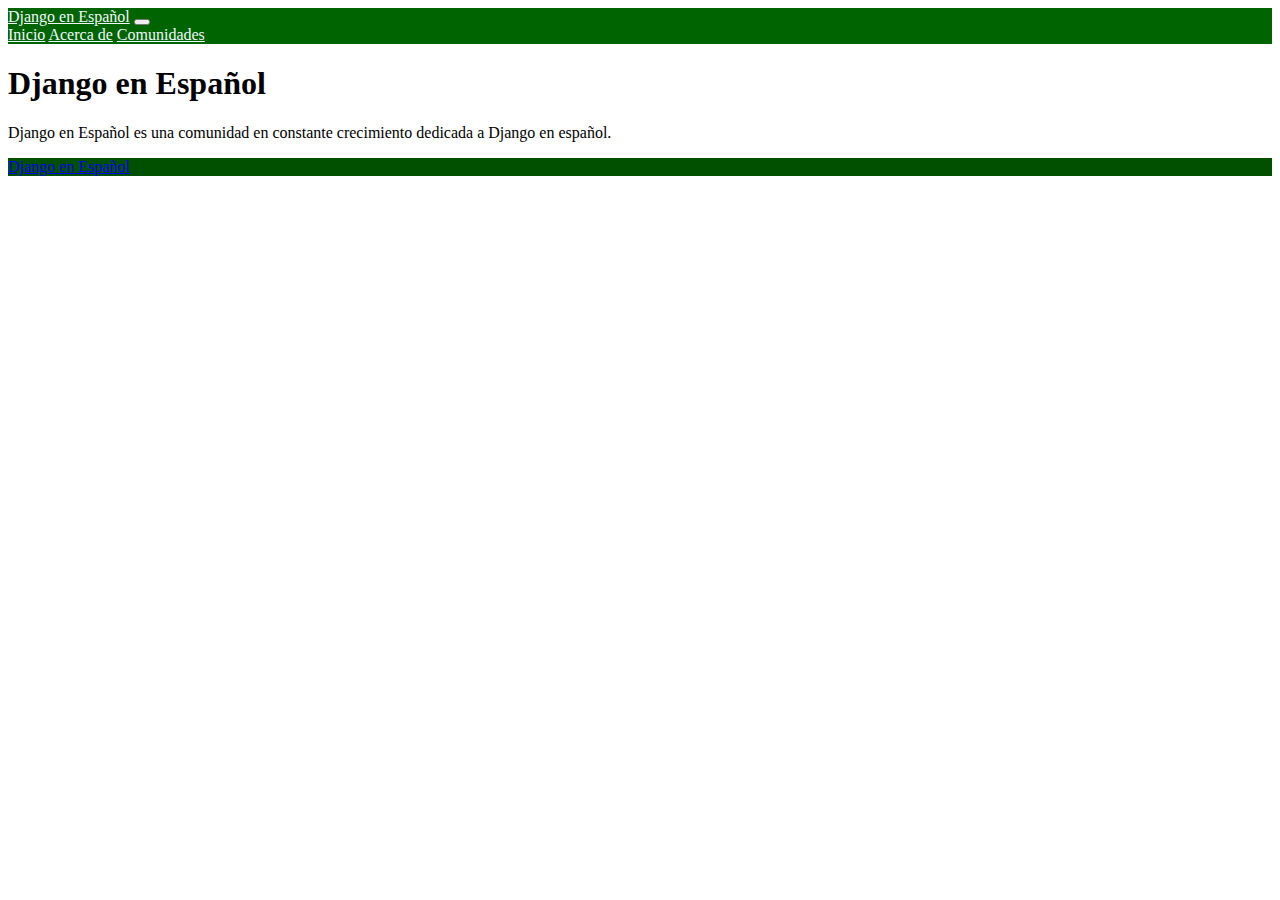
<file: site/pages/index.html>
<!DOCTYPE html>
<html lang="es">
  <head>
  <meta charset="utf-8" />
  <meta http-equiv="Content-Type" content="text/html; charset=UTF-8" />
  <meta
    name="viewport"
    content="width=device-width, initial-scale=1, shrink-to-fit=no"
  />
  <meta http-equiv="X-UA-Compatible" content="IE=edge" />
  <!-- Primary Meta Tags -->
  <title>Django en Español</title>
  <meta name="title" content="Django en Español" />
  <meta
    name="description"
    content="La comunidad hispanohablante de Django &#128013; &#127881;"
  />
  <!--Bootstrap-->
  <link
    href="https://cdn.jsdelivr.net/npm/bootstrap@5.3.0/dist/css/bootstrap.min.css"
    rel="stylesheet"
    integrity="sha384-9ndCyUaIbzAi2FUVXJi0CjmCapSmO7SnpJef0486qhLnuZ2cdeRhO02iuK6FUUVM"
    crossorigin="anonymous"
  />
  <!--Css-->
  <link rel="stylesheet" href="assets/css/index.css" />
</head>
  <body id="page-top">
    <nav class="navbar navbar-expand-lg bg-body-tertiary nav-theme">
  <div class="container-fluid">
    <a class="navbar-brand" href="#">Django en Español</a>
    <button
      class="navbar-toggler"
      type="button"
      data-bs-toggle="collapse"
      data-bs-target="#navbarNavAltMarkup"
      aria-controls="navbarNavAltMarkup"
      aria-expanded="false"
      aria-label="Toggle navigation"
    >
      <span class="navbar-toggler-icon"></span>
    </button>
    <div class="collapse navbar-collapse" id="navbarNavAltMarkup">
      <div class="navbar-nav">
        <a class="nav-link" aria-current="page" href="#">Inicio</a>
        <a class="nav-link" href="#">Acerca de</a>
        <a class="nav-link" href="#">Comunidades</a>
      </div>
    </div>
  </div>
</nav>
    <main>
      <div class="main-content">
        <div class="container px-4 px-lg-5 mt-5"><h1 id="django-en-espanol">Django en Español</h1>
<p>Django en Español es una comunidad en constante crecimiento dedicada a Django en español.</p></div>
      </div>
    </main>
    <script
  src="https://cdn.jsdelivr.net/npm/bootstrap@5.3.0/dist/js/bootstrap.bundle.min.js"
  integrity="sha384-geWF76RCwLtnZ8qwWowPQNguL3RmwHVBC9FhGdlKrxdiJJigb/j/68SIy3Te4Bkz"
  crossorigin="anonymous"
></script>
<script src="assets/js/reloj.js"></script>
<section class="">
  <!-- Footer -->
  <footer class="text-center text-white" style="background-color: darkgreen">
    <div class="text-center p-3">
      <span id="currentDate"></span>
    </div>

    <!-- Contenido -->
    <div class="text-center p-3" style="background-color: rgba(0, 0, 0, 0.2)">
      <a class="text-white" href="https://discord.gg/497ZBBkupq"
        >Django en Español</a
      >
    </div>
    <!-- Contenido -->
  </footer>
  <!-- Footer -->
</section>
  </body>
</html>
</file>
<file: site/pages/assets/css/index.css>
.nav-theme {
  background-color: darkgreen !important;
}

.nav-theme a {
  color: aliceblue;
}
</file>
